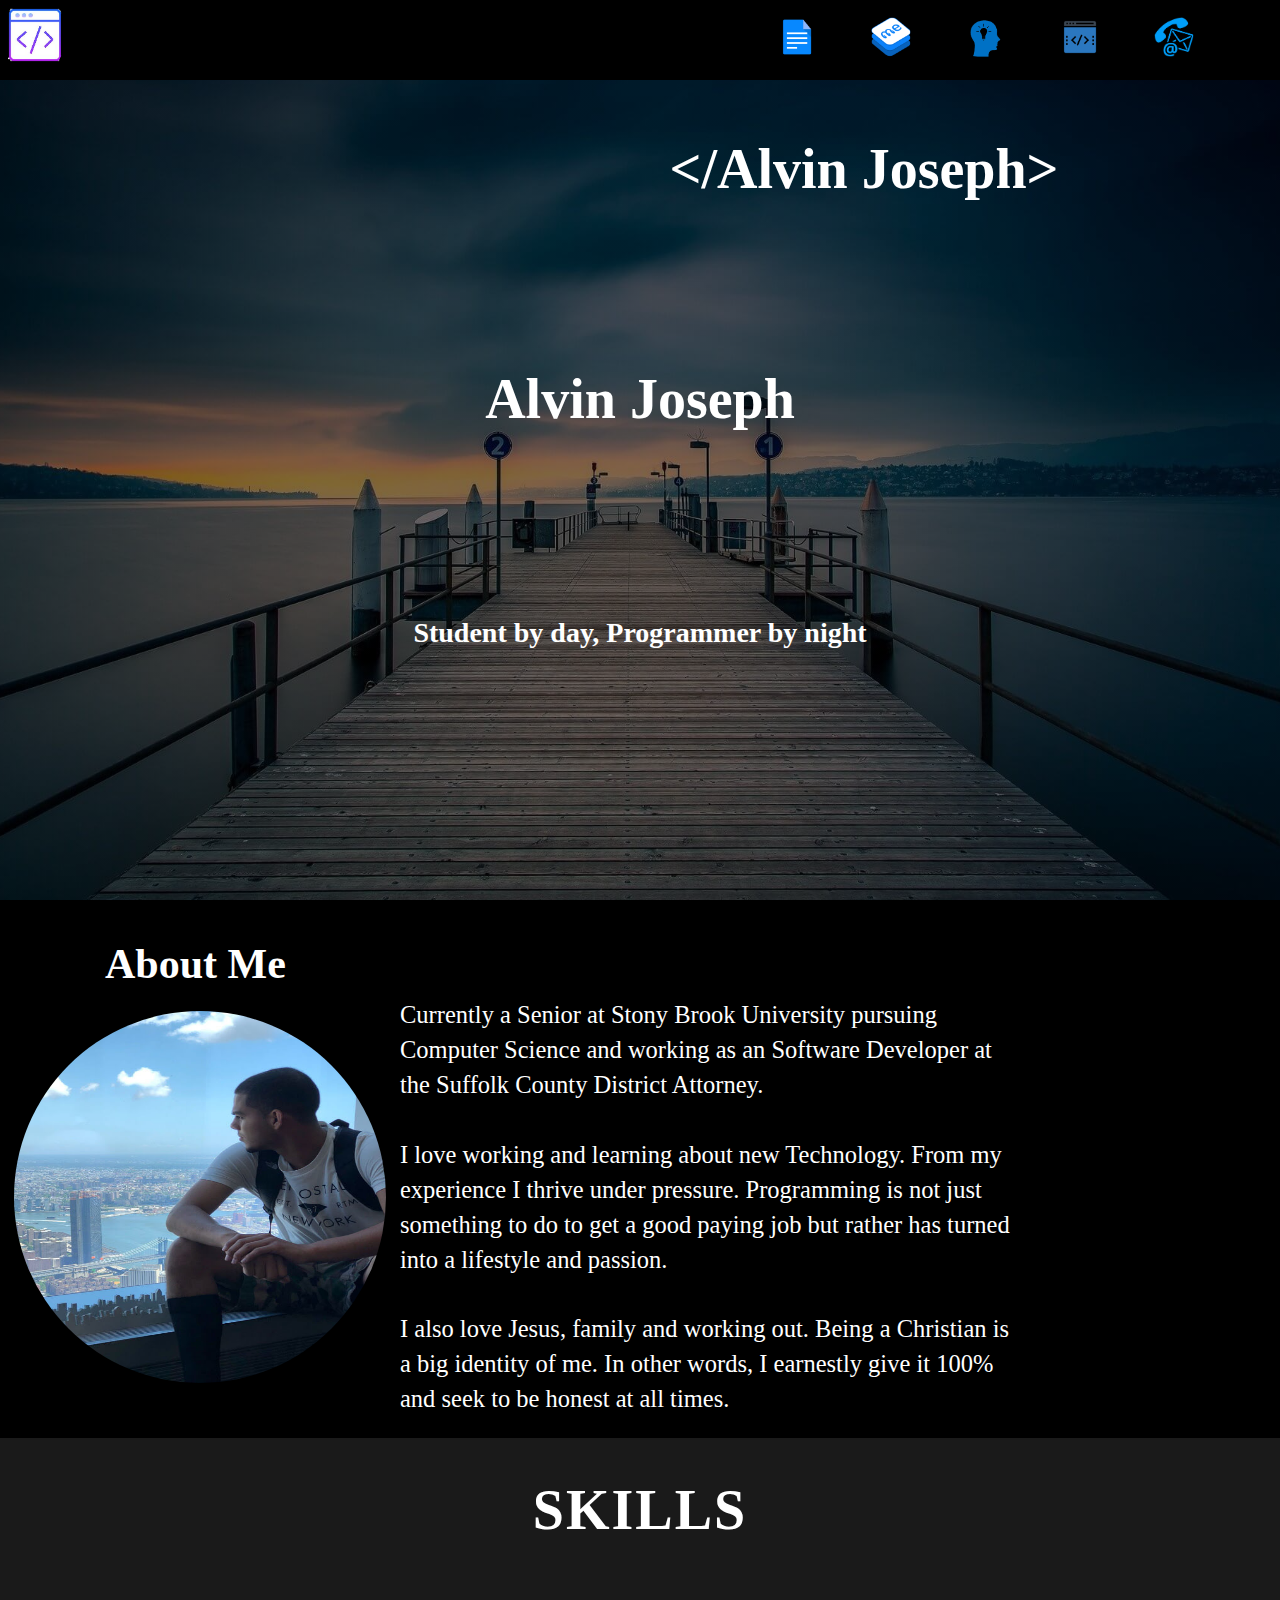
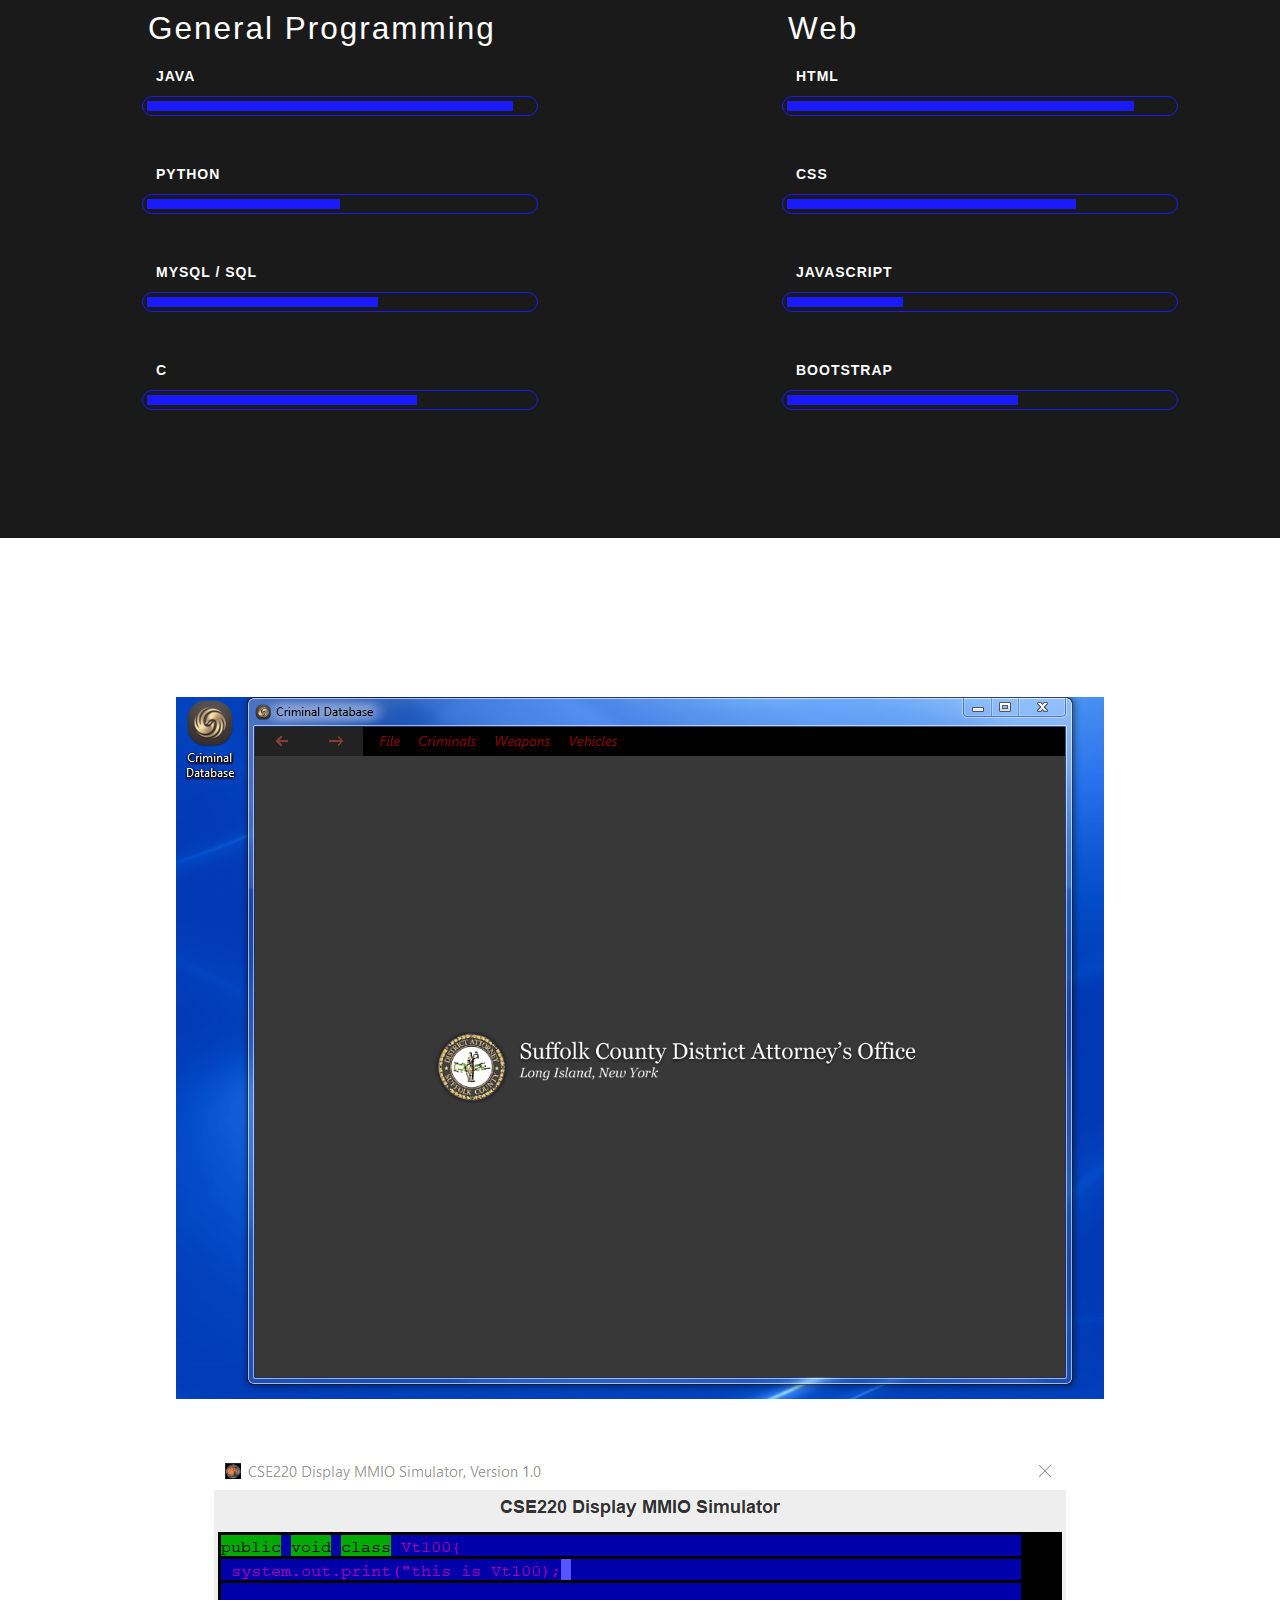
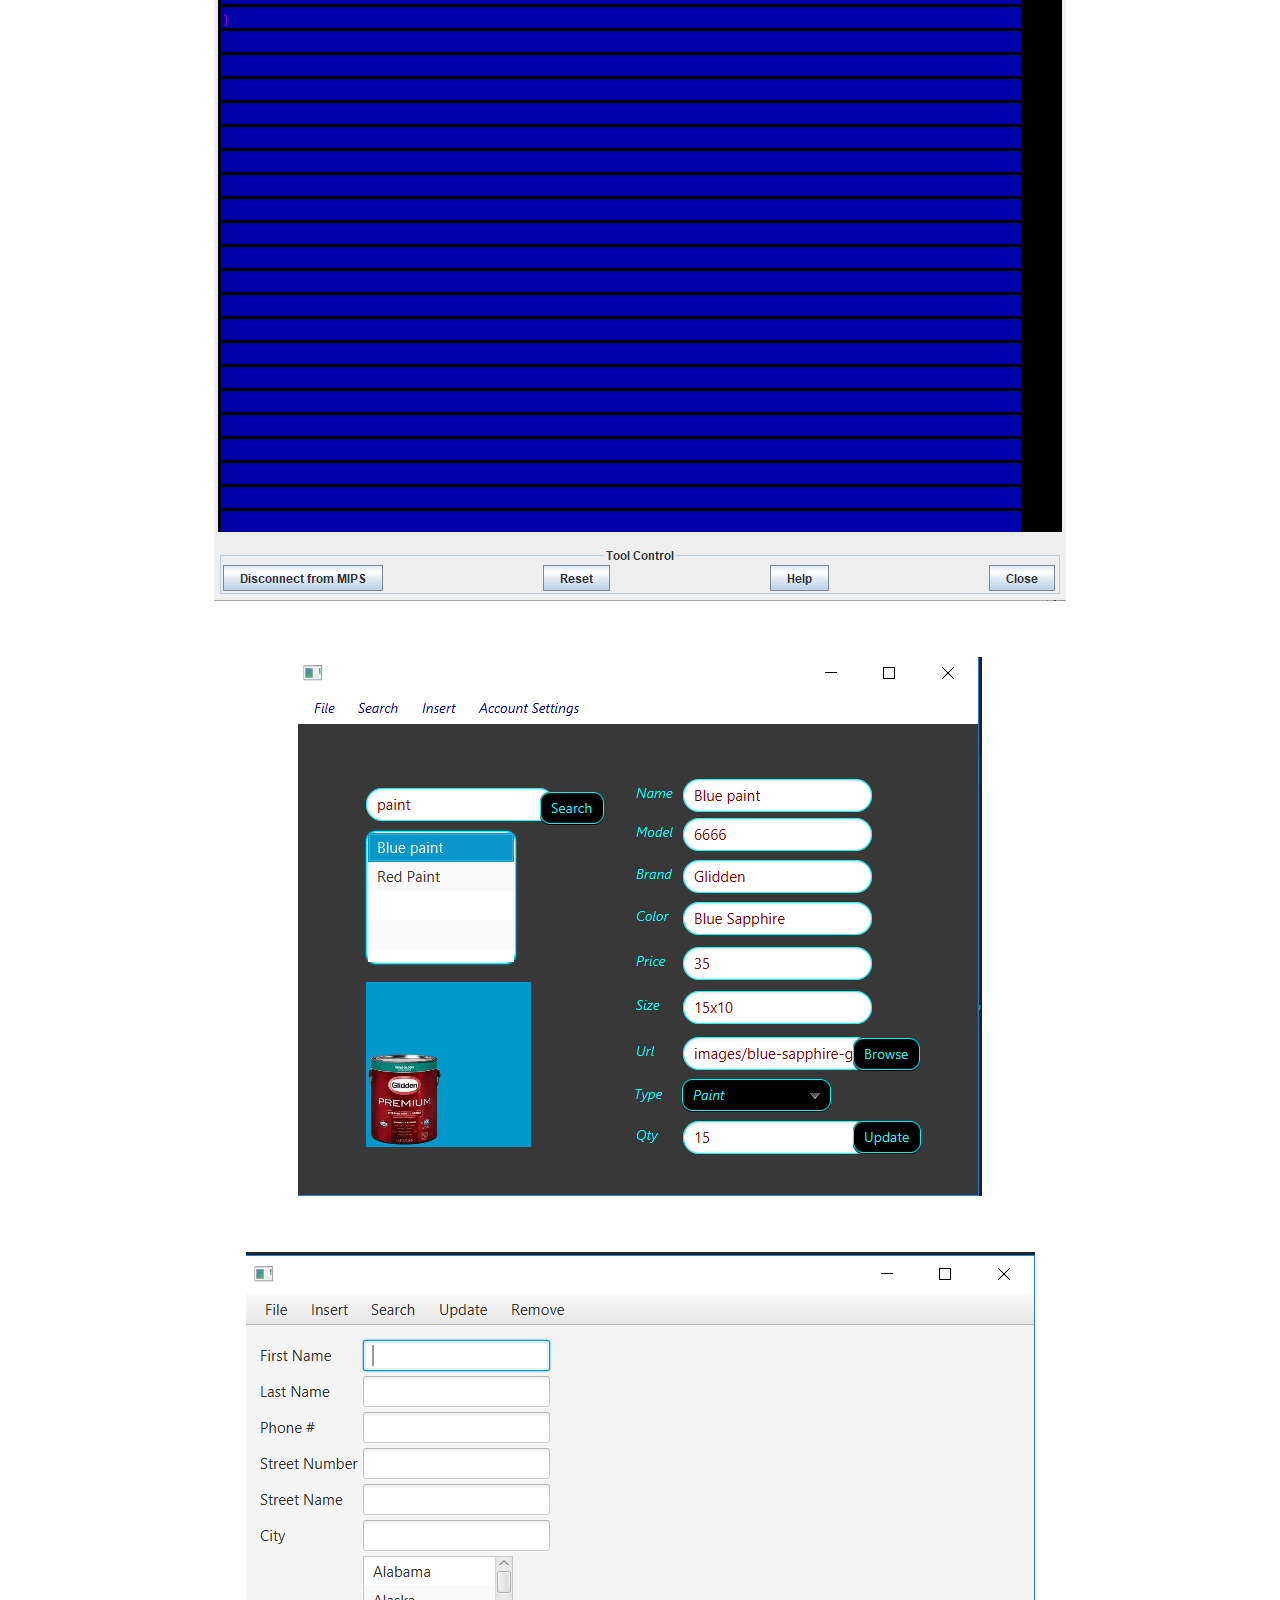
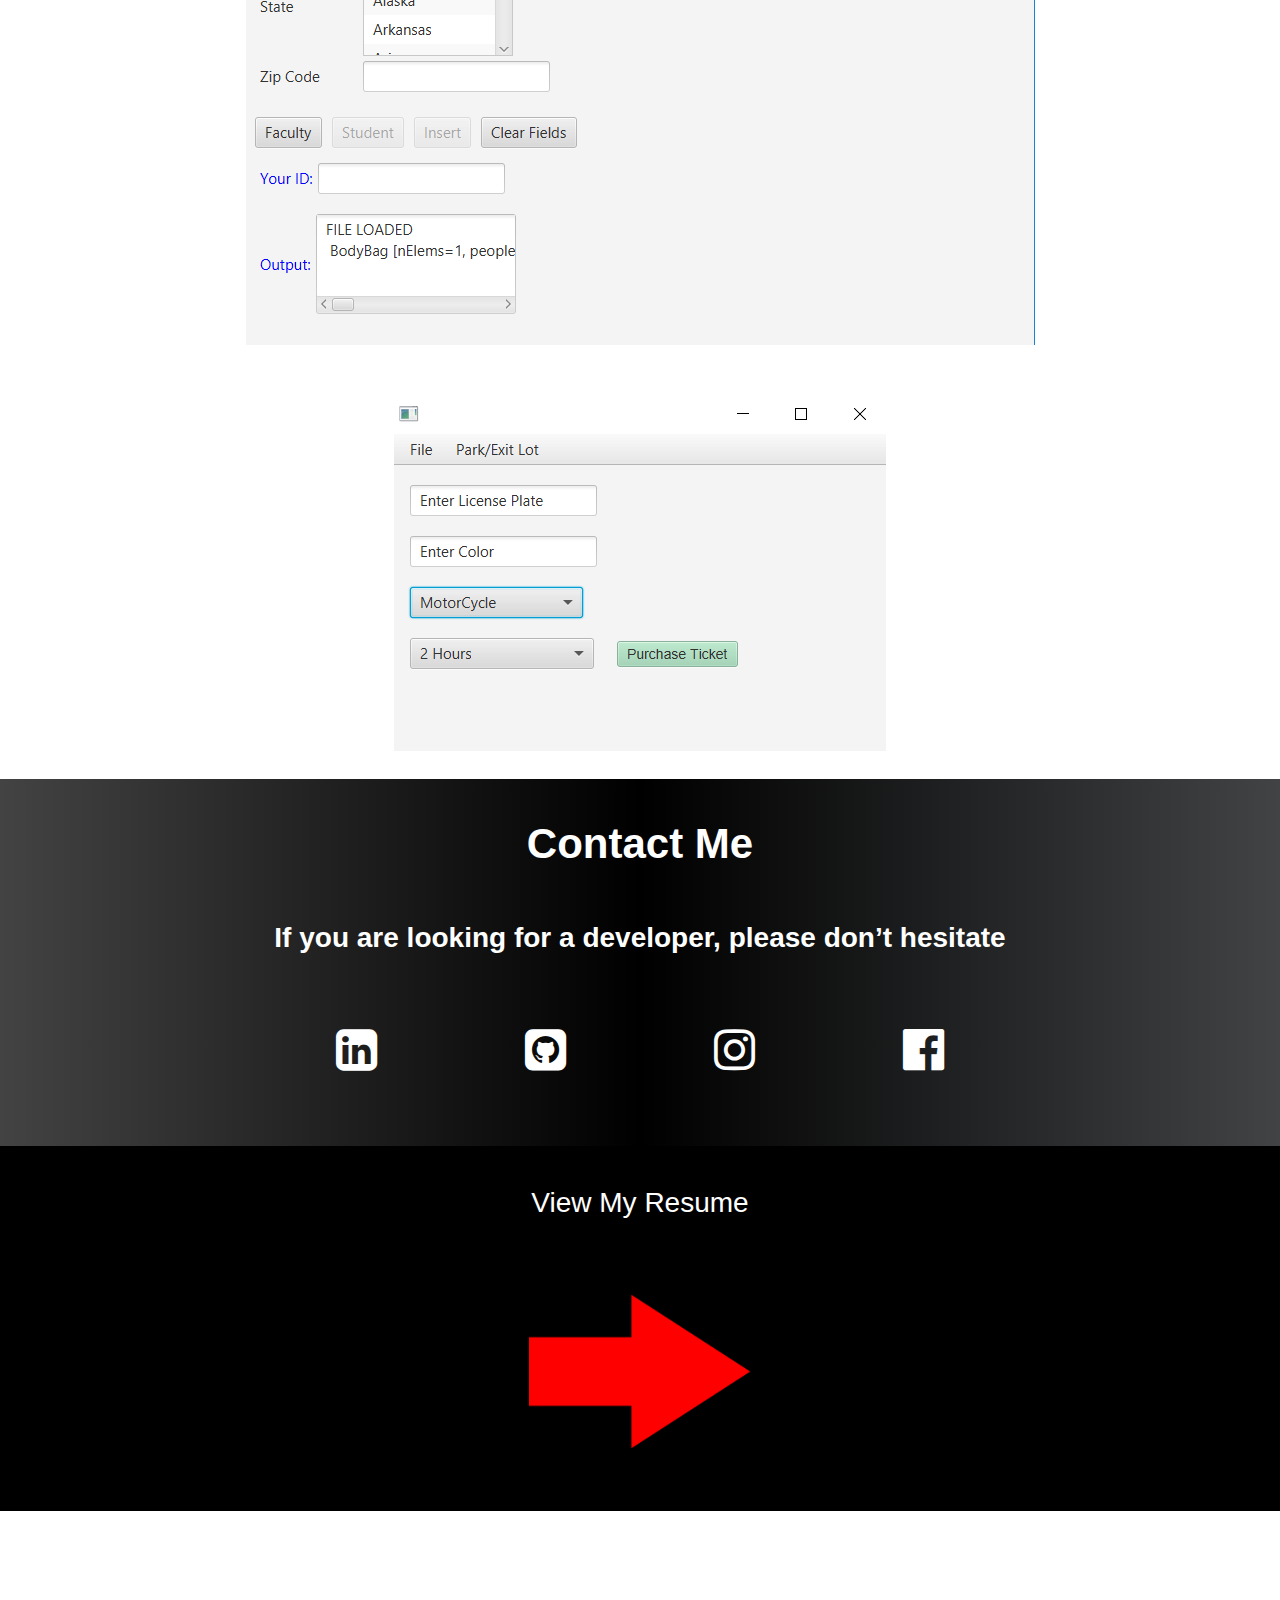
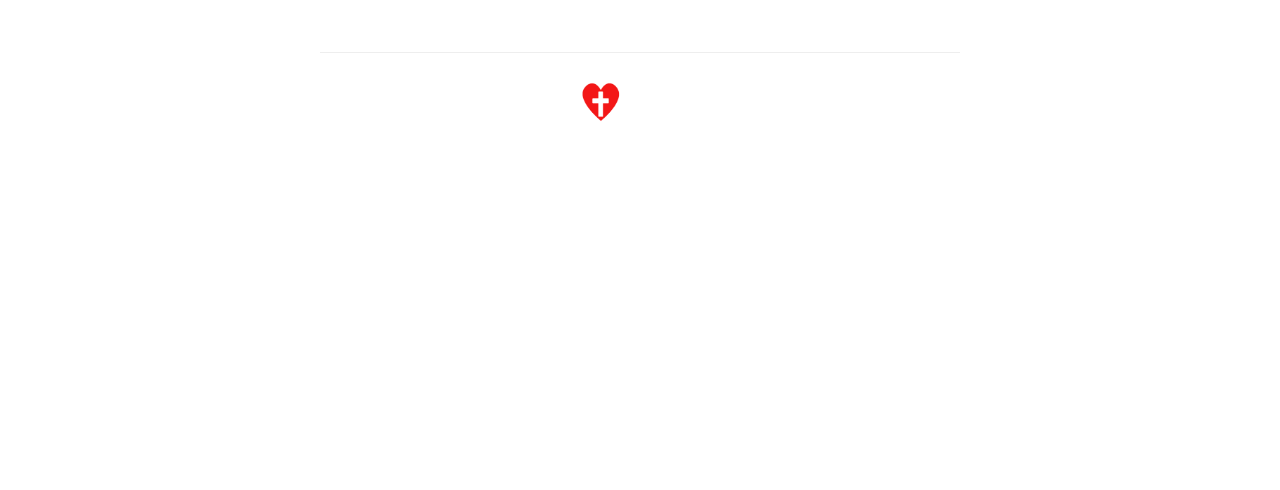
<file: index.html>
<!DOCTYPE html>
<html lang="en">

<head>
	<!-- Global site tag (gtag.js) - Google Analytics -->
	<script async src="https://www.googletagmanager.com/gtag/js?id=UA-122468708-1"></script>
	<script>
		window.dataLayer = window.dataLayer || [];
		function gtag(){dataLayer.push(arguments);}
		gtag('js', new Date());

		gtag('config', 'UA-122468708-1');
	</script>

	<title>Alvin Joseph</title>
	<meta charset="utf-8">
	<meta name="viewport" content="width=device-width, initial-scale=1.0, maximum-scale=1.0, user-scalable=no" />
	<meta content="Alvin Joseph is a software developer located in Long Island, New York and currently studying Computer Science at Stony Brook University. " name="description">
	<meta name="keywords" content="Alvin Joseph, Alvin,Joseph, Stony Brook Computer Science, developer long island,
	Software developer long island,Long island freelancer" >

	<link rel="stylesheet"
	href="https://cdnjs.cloudflare.com/ajax/libs/animate.css/3.5.2/animate.min.css">
	<link rel="stylesheet" type="text/css" href="./Styling/mystyle.css">
	<link rel="stylesheet" href="https://maxcdn.bootstrapcdn.com/bootstrap/3.3.7/css/bootstrap.min.css">
	<link href='https://fonts.googleapis.com/css?family=Raleway:600' rel='stylesheet' type='text/css'>
	<script src="https://maxcdn.bootstrapcdn.com/bootstrap/3.3.7/js/bootstrap.min.js"></script>
	<link rel="stylesheet" href="https://cdnjs.cloudflare.com/ajax/libs/font-awesome/4.7.0/css/font-awesome.min.css">
	<link rel="stylesheet" href="https://maxcdn.bootstrapcdn.com/bootstrap/3.3.7/css/bootstrap.min.css">
	<script src="https://ajax.googleapis.com/ajax/libs/jquery/3.3.1/jquery.min.js"></script>
	<meta name="google-site-verification" content="F7S8VXbB_9OcMgoTT0mx1PROKmJaklANliANmVtRgeg" />
	<link rel="stylesheet" type="text/css" href="./Styling/mystyle2.css">
	<link rel="shortcut icon" type="image/x-icon" href="./images/favicon.ico" />



</head>
<script type='text/javascript' data-cfasync='false'>window.purechatApi = { l: [], t: [], on: function () { this.l.push(arguments); } }; (function () { var done = false; var script = document.createElement('script'); script.async = true; script.type = 'text/javascript'; script.src = 'https://app.purechat.com/VisitorWidget/WidgetScript'; document.getElementsByTagName('HEAD').item(0).appendChild(script); script.onreadystatechange = script.onload = function (e) { if (!done && (!this.readyState || this.readyState == 'loaded' || this.readyState == 'complete')) { var w = new PCWidget({c: '12e5cfe5-4e56-44cb-9f93-f513c7128b3d', f: true }); done = true; } }; })();
</script>
<div class="wrap">
	<body>
		<header>
			<nav>

				<div class="toggle">
					<i class="fa fa-bars menu" style="font-size:30px;" aria-hidden="true" ></i>
				</div>
				<img src="./images/sourceCodeIcon.png" alt="sourceCodeIcon">
				<ul class= "iconsFloatRight">
					<li> <a href="Resume.html" target="_blank" class="tip"><img src="./images/resumeIcon.png" alt="Resume"> <span>Resume</span></a></li>
					<li><a href="#About" class="tip"><img src="./images/about-me.png" alt="About me" > <span>About Me</span> </a> </li>
					<li><a href="#Knowledge" class="tip"><img src="./images/background.png" alt="Background" ><span>Background</span></a></li>
					<li><a href="#Projects" class="tip"><img src="./images/project-icon.png" alt="Projects"  ><span>Projects</span></a></li>
					<li><a href="#Contact" class="tip"><img src="./images/contact-icon.png" alt="Contact me" ><span>Contact Me</span></a></li>
				</ul>
			</nav>

		</header>
		<script src="https://code.jquery.com/jquery-3.2.1.js"></script>
		<script>
			$(document).ready(function(){
				$('.menu').click(function(){
					$('ul').toggleClass('active');
					$('.hero h1').toggleClass('disable');
					$('.hero h2').toggleClass('disable');
					$('.iconsFloatRight').toggleClass('iconsFloatRightChange');
				})
			})

		</script>
		<section class="hero" >
			<div class= "hero-inner">
				<h1 class="animated hinge" id="alvin"> &lt;/Alvin Joseph&gt;</h1>
				<h1 class="animated zoomInLeft">Alvin Joseph</h1>

				<h2 class="animated zoomInRight" >Student by day, Programmer by night </h2>

			</div>
		</section>

		<div class = "row">
			<div class="col1">
				<h3 id="About">About Me</h3>
				<img src="./images/about-me-pic.jpg" alt="Avatar">
			</div>
			<div class = "col2" >
				<p>
					Currently a Senior at Stony Brook University pursuing Computer Science
				and working as an Software Developer at the Suffolk County District Attorney.</p>

				<p>	I love working and learning about new Technology. From my experience
					I thrive under pressure. Programming is not just something to do to get
				a good paying job but rather has turned into a lifestyle and passion.</p>

				<p>	I also love Jesus, family and working out. Being a Christian is a big
					identity of me. In other words, I earnestly give it 100% and seek to be honest at all times.
				</p>


			</div>
		</div >
		<div class="wrapper" id="Knowledge">
			<div class="skills2">
				<h3>Skills </h3>
			</div>
			<div class="skills1">
				<h5>Web </h5>
				<div class="skillBox">
					<p>Html</p>
					<div class="skill">
						<div class="skill_level" style="width: 90%;"></div>
					</div>
				</div>
				<div class="skillBox">
					<p>CSS</p>
					<div class="skill">
						<div class="skill_level" style="width: 75%;" ></div>
					</div>
				</div>
				<div class="skillBox">
					<p>JavaScript</p>
					<div class="skill">
						<div class="skill_level" style="width: 30%"></div>
					</div>
				</div>
				<div class="skillBox">
					<p>BootStrap</p>
					<div class="skill">
						<div class="skill_level" style="width: 60%"></div>
					</div>
				</div>
			</div>
			<div class="skills">
				<h5>General Programming </h5>
				<div class="skillBox">
					<p>Java</p>
					<div class="skill">
						<div class="skill_level" style="width: 95%;"></div>
					</div>
				</div>
				<div class="skillBox">
					<p>Python</p>
					<div class="skill">
						<div class="skill_level" style="width: 50%"></div>
					</div>
				</div>
				<div class="skillBox">
					<p>MySQL / SQl</p>
					<div class="skill">
						<div class="skill_level" style="width: 60%"></div>
					</div>
				</div>
				<div class="skillBox">
					<p>C</p>
					<div class="skill">
						<div class="skill_level" style="width: 70%;" ></div>
					</div>
				</div>
			</div>
			<!--
			<div class="skills3">

				<h5>Life In General</h5>
				<div class="skillBox">
					<p>Getting the Ladies</p>
					<div class="skill">
						<div class="skill_level" style="width: 90%;"></div>
					</div>
				</div>
				<div class="skillBox">
					<p>Googling</p>
					<div class="skill">
						<div class="skill_level" style="width: 90%;" ></div>
					</div>
				</div>
				<div class="skillBox">
					<p>Hours of Sleep</p>
					<div class="skill">
						<div class="skill_level" style="width: 2%"></div>
					</div>
				</div>
				<div class="skillBox">
					<p>Kicking my brother's Ass</p>
					<div class="skill">
						<div class="skill_level" style="width: 100%"></div>
					</div>
				</div>
			</div>
		-->
		</div>
		<div class="section3Head" id="Projects">
			<h3>Featured Projects</h3>
		</div>
		<div class="section3" >
			<div class="container">
				<div class="imageBox">
					<img src="./images/criminalDb.PNG" alt="Project1" >
					<div class="textBoxBlue">
						<h3>Criminal Database</h3>
						<p>Application was created for distirct attorneys office to expedite the process of finding criminals. Weapons and vehicles can also be added which then can be associated with the criminals. Software can map criminals so attorneys can retrieve anyone within a desired raidus of an address.</p>
					</div>
				</div>
			</div>
			<div class="container">
				<div class="imageBox">
					<img src="./images/vt100Terminal.PNG" alt="Project2" >
					<div class="textBox">
						<h3>Vt100 Terminal</h3>
						<p>Built with Mips Assembly Lanuage.</p>
					</div>
				</div>
			</div>
			<div class="container">
				<div class="imageBox">
					<img src="./images/habitatproject.PNG" alt="Project3" >
					<div class="textBoxBlue">
						<a href="https://github.com/alvinjoseph48/HabitatForHumanityProject"></a>
						<h3>Habitat For Humanity Store</h3>
						<p>Customers can purchase different items, managers can manage the database by inserting, deleting, and updating prodcuts. </p>
					</div>
				</div>
			</div>
			<div class="container">
				<div class="imageBox">
					<img src="./images/CollegeDB.PNG" alt="Project4" >

					<div class="textBox">
						<h3>College Database</h3>
							<a href="https://github.com/alvinjoseph48/CollegeViewProject"></a>
						<p>Admins can import, export, search, update, remove: students, faculty, courses and textbooks. Students can view their "portal" to see classes needed to Graduate.</p>
					</div>
				</div>
			</div>
			<div class="container">
				<div class="imageBox">
					<img src="./images/parkingLotProject.PNG" alt="Project5">

					<div class="textBoxBlue">
						<a href="https://github.com/alvinjoseph48/ParkingLotGarageProject"></a>
						<h3>Parking Garage</h3>
						<p>Customers can park their vehicle in the provided lot. Software was implemented using the best suitable data structure</p>
					</div>
				</div>
			</div>
		</div>

		<div class="section4" id= "Contact">
			<h3 >Contact Me</h3>
			<h4 >If you are looking for a developer, please don’t hesitate</h4>
			<a href= "https://www.linkedin.com/in/Alvinjoseph48" class="fa fa-linkedin-square" > </a>
			<a href="https://github.com/alvinjoseph48" class="fa fa-github-square" > </a>
			<a href="http://instagram.com/alv.n_j" class="fa fa-instagram"></a>
			<a href="https://www.facebook.com/alvin.joseph.12" class="fa fa-facebook-official" ></a>
		</div>
		<div class="ClickMe">
			<h3 >View My Resume</h3>
			<a href="Resume.html" target="_blank" ><img class="animated infinite shake" src="./images/arrow.ico" alt="Click Me"></a>
		</div>

		<footer class="footer" >
			<h3> &lt;/Alvin Joseph&gt;</h3>
			<hr/>
			<p>Made with <img src="./images/heart.png" alt="love" class="bottom"> by Alvin Joseph<br></p>
			<!--p>The past cannot be changed. The Present is yet in your power - Unknown<br><br> </p>-->
			<p>But those who hope in the LORD will renew their strength.<br>They will soar on wings like eagles;<br> they will run and not grow weary,<br> they will walk and not be faint <br> - Isaiah 40:31 </p>
			<p> <i class="fa fa-copyright" style="font-size:30px"></i> <script>document.write((new Date).getFullYear())</script> Alvin Joseph </p>
		</footer>
<!--
<script >
	document.addEventListener('scroll', function () {
    document.getElementsByTagName('audio')[0].play();
});
</script>-->
<!--<iframe src="./images/NFRememberThis.mp3" id="NF" ></iframe> -->

<!-- <iframe src="./images/WhatIveDone.mp3"></iframe>-->
<!--
<audio id="audioplay" controls  >
	<source src="./images/NFRememberThis.mp3" type="audio/mpeg">
		Your browser does not support the audio element.
</audio>
<script >
	var isChrome = /Chrome/.test(navigator.userAgent) && /Google Inc/.test(navigator.vendor);
	var isSafari = /Safari/.test(navigator.userAgent) && /Apple Computer/.test(navigator.vendor);
	if (isSafari) {
		document.addEventListener('touchstart', function () {
			document.getElementsByTagName('audio')[0].play();
		});
		document.addEventListener('click', function () {
			document.getElementsByTagName('audio')[0].play();
		});
	}
USE THIS TO PLAY AUDIO
-->
<script>
	if(isSafari){
			$(document).ready(function(){
					$(".section3 .container").css("background-attachment", "scroll");
					$(".section3").css("background-attachment", "scroll");
					$(".section3Head").css("background-attachment", "scroll");
					$(".hero").css("background-attachment", "scroll");
					$("footer").css("background-attachment", "scroll");

			})
	}
</script>


</body>
</div>


</html>
</file>
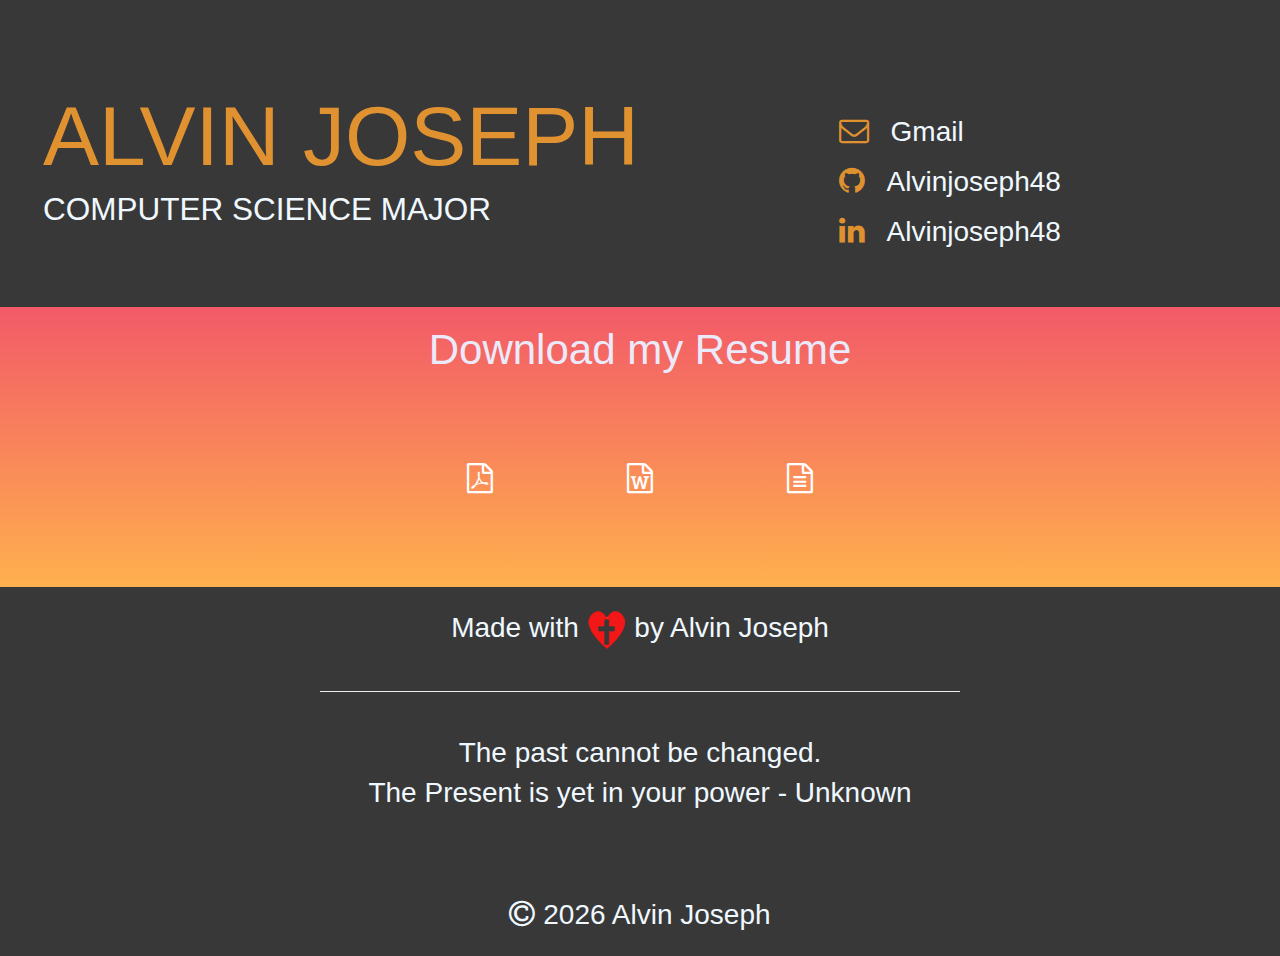
<file: Resume.html>
<!DOCTYPE html>
<html lang="en">
<head>
	<!-- Global site tag (gtag.js) - Google Analytics -->
	<script async src="https://www.googletagmanager.com/gtag/js?id=UA-122468708-1"></script>
	<script>
		window.dataLayer = window.dataLayer || [];
		function gtag(){dataLayer.push(arguments);}
		gtag('js', new Date());

		gtag('config', 'UA-122468708-1');
	</script>

	<title>Alvin Joseph Resume</title>
	<meta charset="utf-8">
	<meta name="viewport" content="width=device-width, initial-scale=1.0">
		<meta name="keywords" content="Alvin Joseph Resume, Alvin Resume,Joseph Resume,Computer Science Resume, developer long island resume, Software developer long island Resume, Long island freelancer" >
		<meta content="Alvin Joseph is a software developer located in Long Island, New York and currently studying Computer Science at Stony Brook University." name="description">
	<link rel="stylesheet" type="text/css" href="./Styling/styleResume.css">
	<link rel="stylesheet" href="https://maxcdn.bootstrapcdn.com/bootstrap/3.3.7/css/bootstrap.min.css">
	<link href='https://fonts.googleapis.com/css?family=Raleway:600' rel='stylesheet' type='text/css'>
	<script src="https://maxcdn.bootstrapcdn.com/bootstrap/3.3.7/js/bootstrap.min.js"></script>
	<link rel="stylesheet" href="https://cdnjs.cloudflare.com/ajax/libs/font-awesome/4.7.0/css/font-awesome.min.css">
	<link rel="stylesheet" href="https://maxcdn.bootstrapcdn.com/bootstrap/3.3.7/css/bootstrap.min.css">
	<script src="https://ajax.googleapis.com/ajax/libs/jquery/3.3.1/jquery.min.js"></script>
	<script src="https://maxcdn.bootstrapcdn.com/bootstrap/3.3.7/js/bootstrap.min.js"></script>
	<link rel="stylesheet" type="text/css" href="./Styling/StyleResume2.css">

	<link rel="shortcut icon" type="image/x-icon" href="./images/favicon.ico" />

</head>
<div class="wrap2">
	<body>
		<div class="row">
			<div class="col-xs-7 col-sm-8 col-lg-8">
				<h1>ALVIN JOSEPH</h1>
				<h4>COMPUTER SCIENCE MAJOR</h4>
			</div>
			<div class="col-xs-3 col-sm-6 col-lg-4">
				<p> <i class="fa fa-envelope-o" style="font-size:30px; color:rgba(255,162,47,.85)"></i> <a href="mailto:alvinjoseph48@gmail.com" >Gmail</a> </p>
				<p> <i class="fa fa-github" style="font-size:30px;color: rgba(255,162,47,.85)"></i> <a href="https://github.com/alvinjoseph48" target="_blank">Alvinjoseph48</a> </p>
				<p> <i class="fa fa-linkedin" style="font-size:30px;color: rgba(255,162,47,.85)"></i> <a href="https://www.linkedin.com/in/Alvinjoseph48" target="_blank">Alvinjoseph48</a> </p>
			</div>
		</div>

		<div class="Resume">
			<h3>Download my Resume</h3>
			<button class="btn pdf1" onclick="location.href='./images/Alvin Resume.pdf'" formtarget="_blank"> <i class="	fa fa-file-pdf-o "  style="font-size:30px;color: white"></i> </button>
			<button class="btn word1" onclick=" location.href='./images/Alvin Resume.docx'" formtarget="_blank"><i class="fa fa-file-word-o" style="font-size:30px;color: white"></i></button>
			<button class="btn text" onclick=" location.href='./images/Alvin Resume.txt'" formtarget="_blank"><i class="fa fa-file-text-o" style="font-size:30px;color: white"></i></button>
		</div>

		<footer class="footer" >
			<p>Made with <img src="./images/heart.png" alt="Heart-icon" class="bottom"> by Alvin Joseph</p>
			<hr/>
			<p>The past cannot be changed.<br>
				The Present is yet in your power - Unknown<br><br> </p>
				<p> <i class="fa fa-copyright" style="font-size:30px"></i> <script>document.write((new Date).getFullYear())</script> Alvin Joseph </p>
			</footer>
		</body>
	</div>
	</html>
</file>
<file: Styling/mystyle.css>
.body{
    margin:0;
    padding:0;
    margin-top:80px;
    padding:30px;
    position:relative;
    overflow-x:hidden
}
html{
    margin:0;
    padding:0;
    overflow-x:hidden
}
.wrap{
    overflow-x:hidden
}
.hero,footer{
    z-index:-1;
    width:100%;
    display:flex;
    justify-content:center;
    align-items:center;
    text-align:center;
    background-image:linear-gradient(rgba(0,0,0,0.5),rgba(0,0,0,0.5)),url("../images/background hd.jpg");
    background-size:cover;
    background-repeat:no-repeat;
    background-attachment:fixed;
    background-position:center center;
    padding:0;
    margin:0
}
.hero{
    height:100vh
}
iframe{
    visibility:hidden;
    position:absolute;
    left:0;
    top:0;
    height:0;
    width:0;
    border:none
}
nav{
    min-width:200px;
    white-space:nowrap
}
audio{
    margin:5em;
    padding:.05em;
    width:0;
    height:0;
    background:transparent;
    display:none
}
.hero h1{
    color:#fff;
    font-family:Comic Sans MS;
    font-size:4em;
    font-weight:700;
    margin-top:0;
    margin-bottom:.25em;
    margin-top:3em;
    width:100%
}
#alvin{
    padding:0;
    margin-left:4em;
    margin-top:2em
}
.hero h2{
    color:#fff;
    font-family:Comic Sans MS;
    font-size:2em;
    font-weight:700;
    margin-bottom:2em;
    width:100%;
    padding:6em;
    position:static
}
header *{
    display:inline
}
header{
    background-color:#000;
    position:absolute;
    top:0;
    left:0;
    right:0;
    height:80px;
    display:flex;
    align-items:center
}
header li a{
    margin:20px
}
header img{
    position:relative;
    height:70px;
    background:#000
}
header ul{
    margin:0;
    padding:0
}
header a img{
    height:40px;
    border-radius:25%;
    background:#000
}
.row{
    background-color:#000;
    margin:0
}
.col1 h3{
    float:left;
    background-color:#000;
    color:#fff;
    font-size:3em;
    font-weight:700;
    font-family:Comic Sans MS;
    padding-top:.5em;
    padding-left:2.5em;
    width:100%
}
.col1{
    background-color:#000;
    font-weight:700;
    width:100%
}
.col1 img{
    float:left;
    border-radius:50%;
    padding:1em;
    width:400px;
    height:400px
}
.col2{
    text-align:left;
    background-color:#000;
    width:80%
}
.col2 p{
    font-family:Comic Sans MS;
    color:#fff;
    font-size:1.75em;
    padding:.5em
}
.iconsFloatRight{
    min-width:200px;
    float:right;
    margin-top:10px;
    padding-top:.5em;
    padding-right:4em;
    margin-bottom:1em;
    background:#000
}
a.tip{
    text-decoration:none;
    background-color:#000
}
a.tip:hover{
    position:relative
}
a.tip span{
    display:none;
    background-color:blue
}
a.tip:hover span{
    border:silver 1px;
    display:inline;
    z-index:100;
    top:20px;
    right:25px;
    margin:10px;
    width:250px;
    position:absolute
}
.iconsFloatRight img{
    padding-right:.75em;
    margin-bottom:1em;
    -webkit-transition:all .5s ease;
    -moz-transition:all .5s ease;
    -o-transition:all .5s ease;
    -ms-transition:all .5s ease;
    transition:all .5s ease
}
.iconsFloatRight img:hover{
    -webkit-transform:rotate(-360deg);
    -moz-transform:rotate(-360deg);
    -o-transform:rotate(-360deg);
    -ms-transform:rotate(-360deg);
    transform:rotate(-360deg);
    -webkit-filter:grayscale(100%)
}
.iconsFloatRight span{
    display:none;
    bottom:0;
    left:0;
    right:0;
    backgroundcolor:#000;
    color:#000;
    background:#333;
    color:#fff
}
.iconsFloatRight span:hover{
    display:block
}
.skills,.skills1{
    padding:0;
    margin:0;
    box-sizing:border-box;
    padding-left:20%
}
.skills{
    padding-left:20%
}
.skills2 h3{
    text-align:center;
    font-family:Comic Sans MS;
    font-size:4em;
    margin:0;
    padding:0;
    color:#fff;
    text-transform:uppercase;
    font-weight:700;
    letter-spacing:2px
}
.wrapper h5{
    font-size:2.25em;
    margin-left:20px;
    padding:0;
    color:#fff;
    letter-spacing:2px
}
.skills{
    grid-column:1 / 2;
    grid-row:2
}
.skills1{
    grid-column:2 / 4;
    grid-row:2
}
.wrapper{
    height:50em;
    display:grid;
    grid-auto-rows:minmax(50px,auto);
    grid-template-columns:repeat(2,2fr);
    grid-gap:0;
    background-color:#1a1a1a;
    padding-top:3em;
    padding-bottom:3em
}
.skills2{
    grid-column:1/4;
    grid-row:1;
    padding-bottom:0;
    margin:0
}
.skills3{
    grid-column:1/4;
    grid-row:3;
    padding-bottom:0;
    padding-left:27%;
    margin:0;
    text-align:center
}
.skillBox{
    box-sizing:border-box;
    width:80%;
    padding-left:1em;
    margin:20px 0;
    margin-bottom:0;
    padding-bottom:2em
}
.skills3 .skillBox{
    width:60%
}
.skills3 h5{
    padding-right:41%
}
.skillBox p{
    color:#fff;
    text-transform:uppercase;
    padding:0;
    padding-left:1em;
    font-weight:700;
    letter-spacing:1px
}
.skill{
    background:#1a1a1a;
    padding:4px;
    box-sizing:border-box;
    border:1px solid #1a1aff;
    border-radius:1em
}
.skill_level{
    background:#1a1aff;
    width:100%;
    height:10px
}
@keyframes zoomInLeft{
    from{
        opacity:0;
        transform:scale3d(0.1,0.1,0.1) translate3d(-1000px,0,0);
        animation-timing-function:cubic-bezier(0.55,0.055,0.675,0.19)
    }
    60%{
        opacity:1;
        transform:scale3d(0.475,0.475,0.475) translate3d(10px,0,0);
        animation-timing-function:cubic-bezier(0.175,0.885,0.32,1)
    }
}
.zoomInLeft{
    -webkit-animation-name:zoomInLeft;
    animation-name:zoomInLeft;
    -webkit-animation-duration:4s;
    animation-duration:4s
}
@keyframes zoomInRight{
    from{
        opacity:0;
        transform:scale3d(0.1,0.1,0.1) translate3d(1000px,0,0);
        animation-timing-function:cubic-bezier(0.55,0.055,0.675,0.19)
    }
    60%{
        opacity:1;
        transform:scale3d(0.475,0.475,0.475) translate3d(-10px,0,0);
        animation-timing-function:cubic-bezier(0.175,0.885,0.32,1)
    }
}
.zoomInRight{
    -webkit-animation-name:zoomInRight;
    animation-name:zoomInRight;
    -webkit-animation-duration:4s;
    animation-duration:4s
}
@keyframes hinge{
    0%{
        transform-origin:top left;
        animation-timing-function:ease-in-out
    }
    20%,60%{
        transform:rotate3d(0,0,1,80deg);
        transform-origin:top left;
        animation-timing-function:ease-in-out
    }
    40%,80%{
        transform:rotate3d(0,0,1,60deg);
        transform-origin:top left;
        animation-timing-function:ease-in-out;
        opacity:1
    }
    to{
        transform:translate3d(0,700px,0);
        opacity:0
    }
}
.hinge{
    -webkit-animation:scaleme 2s forwards;
    animation-duration:2s;
    animation-name:hinge
}
footer h3{
    margin:0;
    padding:30px;
    color:#fff;
    font-size:4em;
    font-weight:700
}
footer p{
    color:#fff;
    font-size:2em;
    font-weight:700;
    padding:1em;
    padding-top:.25em
}
footer p img{
    height:40px;
    width:40px;
    border-radius:25%
}
.section3,.section3Head{
    background-image:linear-gradient(rgba(0,0,0,0.5),rgba(0,0,0,0.5)),url(../images/code-image.png);
    background-size:cover;
    background-repeat:no-repeat;
    background-attachment:fixed;
    background-position:center center
}
.section3{
    width:100%;
    height:100%;
    justify-content:center;
    align-items:center;
    text-align:center;
    padding:0;
    margin:0;
    position:relative;
    display:grid;
    grid-template-columns:repeat(1,2fr);
    grid-gap:0
}
.section3 .container{
    width:100%;
    justify-content:center;
    align-items:center;
    text-align:center;
    background-image:linear-gradient(rgba(0,0,0,0.5),rgba(0,0,0,0.5)),url(../images/code-image.png);
    background-size:cover;
    background-repeat:no-repeat;
    background-attachment:fixed;
    background-position:center center;
    padding:0;
    margin:0;
    position:relative
}
.section3Head h3{
    padding:1em;
    margin:0;
    font-size:3em;
    font-family:Comic Sans MS;
    color:#fff;
    text-align:center
}
.container{
    width:100%;
    height:100%
}
.imageBox{
    position:relative;
    overflow:hidden;
    padding:0;
    width:100%;
    height:100%
}
.textBox,.textBoxBlue{
    position:absolute;
    top:0;
    width:100%;
    height:100%;
    transition:.5s
}
.textBox{
    left:-100%;
    width:100%;
    background:linear-gradient(to right,rgba(255,0,0,.3),rgba(255,0,0,1))
}
.textBoxBlue{
    right:-100%;
    width:100%;
    height:100%;
    background:linear-gradient(rgba(240,61,77,.85),rgba(255,162,47,.85))
}
.textBox h3,.textBoxBlue h3{
    padding:0;
    position:absolute;
    text-transform:uppercase;
    top:15%;
    left:50%;
    transform:translateX(-50%) translateY(-50%);
    color:#000;
    font-family:Comic Sans MS;
    font-size:2em
}
.textBox p,.textBoxBlue p{
    padding:0;
    position:absolute;
    top:50%;
    left:50%;
    transform:translateX(-50%) translateY(-50%);
    color:#fff;
    font-family:arial;
    font-size:1.5em
}
.imageBox:hover .textBox{
    left:0
}
.imageBox:hover .textBoxBlue{
    right:0
}
.imageBox:hover img{
    opacity:.2
}
.imageBox img{
    margin:2em
}
.section4{
    padding:0;
    margin:0;
    text-align:center;
    align-content:center;
    background:linear-gradient(to right,#434343,#000,#414345)
}
.section4 a{
    padding:1.5em;
    font-size:48px;
    color:#fff
}
.section4 h3{
    padding:0;
    margin:0;
    color:#fff;
    padding-top:1em;
    font-size:3em;
    font-weight:700
}
.section4 h4{
    padding:0;
    margin:0;
    color:#fff;
    padding-top:2em;
    font-size:2em;
    font-weight:700
}
.ClickMe{
    background-color:#000;
    text-align:center;
    margin:0;
    padding:1em
}
.ClickMe h3{
    color:#fff;
    font-size:2em;
    padding:1em;
    margin:0
}
.ClickMe img{
    width:20%;
    height:auto;
    background:transparent;
    padding:1em
}
.shake{
    animation-duration:5s
}
@keyframes heartbeat{
    0%{
        transform:scale(.75)
    }
    20%{
        transform:scale(1)
    }
    40%{
        transform:scale(.75)
    }
    60%{
        transform:scale(1)
    }
    80%{
        transform:scale(.75)
    }
    100%{
        transform:scale(.75)
    }
}
.bottom{
    animation-name:heartbeat;
    animation-iteration-count:infinite;
    animation-duration:2s
}
hr{
    display:block;
    height:20px;
    width:50%;
    border:0;
    border-top:1px solid #ccc;
    padding:0
}
.toggle{
    width:4em;
    height:4em;
    padding:1em;
    background:#000;
    text-align:right;
    box-sizing:border-box;
    color:#fff;
    float:right;
    font-size:1em;
    display:none
}
@media screen and (max-width: 600px){
    .hero h1{
        font-size:3em;
        padding:1em
    }
    .col1 img{
        padding:2em
    }
    .col2 p{
        padding:3em;
        padding-bottom:.5em;
        padding-right:.5em
    }
    .section3{
        margin:1px;
        padding:1px
    }
    .section3 .container{
        margin:2em
    }
    .toggle{
        display:block
    }
    ul{
        width:100%;
        display:none
    }
    ul li{
        display:block;
        text-align:center
    }
    .active{
        display:block
    }
    .disable{
        display:none
    }
    .iconsFloatRightChange{
        background:#000;
        opacity:.9
    }
    .section3 img{
        width:20em;
    }
    .textBox h3,.textBoxBlue h3{
        font-size:1.5em;
        top:10%
    }
    .textBox p,.textBoxBlue p{
        font-size:1em
    }
    a.tip:hover span{
        display:none
    }
}
@media screen and (max-width: 900px){
    a.tip:hover span{
        display:none
    }
}
@media screen and (max-width: 370px){
    .col1 img{
        width:300px;
        height:300px;
        margin:1.5em
    }
    .col1 h3{
        padding-left:1.7em
    }
}
</file>
<file: Styling/mystyle2.css>
.row{
    margin:0;
    padding:0
}
audio{
    margin:5em;
    padding:.05em;
    width:0;
    height:0;
    background:0 0;
    display:none
}
@media screen and (max-width:900px){
    .skills1{
        grid-row:3
    }
    .skills,.skills1,.skills3{
        grid-column:1/4;
        padding:1em
    }
    .skills3{
        width:100%;
        text-align:left;
        grid-row:4
    }
    .skills{
        grid-row:2
    }
    .skills3 h5{
        text-align:left
    }
    .skillBox,.skills3 .skillBox{
        width:100%;
        padding:1em
    }
    .wrapper{
        height:100%
    }
}
@media screen and (max-width:600px){
    .section3{
        margin:1px;
        padding:1px
    }
    .section3 .container{
        margin:0
    }
    .section3 img{
        width:20em;
    }

    img.imgIcon {
    width: 4em;
    }
    .active,.toggle,ul li{
        display:block
    }
    ul{
        width:100%;
        display:none
    }
    ul li{
        text-align:center
    }
    .disable{
        opacity:0
    }
    .iconsFloatRightChange{
        background:#000;
        opacity:.9
    }
}
</file>
<file: Styling/styleResume.css>
@keyframes heartbeat{0%,40%,80%,to{transform:scale(.75)}20%,60%{transform:scale(1)}}body{margin:0;position:relative}.wrap2,body{overflow-x:hidden}.row,body,footer,hr,html{padding:0}html{margin:0;overflow-x:hidden}.row{background:#383838;display:flex;margin:0;width:100%}.col-lg-8{padding:5em;margin-left:2em;flex:70%}.col-lg-4{padding-top:6em;flex:40%}.row h1{font-size:6em;color:rgba(255,162,47,.85)}.row h4{font-weight:lighter;font-size:2.25em;color:#f0f8ff}.col-lg-4 p{font-size:2em}.row a{color:#f0f8ff;margin:.5em}.Resume{margin:0;padding-right:0;background:linear-gradient(rgba(240,61,77,.85),rgba(255,162,47,.85));height:20em;width:100%;text-align:center}.Resume h3{font-size:3em;color:#eaeafb;margin:0;padding:20px 20px 1em}button{width:100px;height:70px;border-width:2em;border-color:#000;background:0 0;font-weight:700;cursor:pointer}.pdf1,.text,.word1{border-color:#fff #fff #000;color:#00f;padding:100px;margin:2em;font-size:70px}.pdf1:hover,.text:hover,.word1:hover{background:#383838;color:#fff;border-color:#fff}footer{text-align:center;background:#383838;display:flex;margin:0}footer h3,footer p{margin:0;padding:20px;color:#f0f8ff;font-size:2em}footer p{padding:.75em}hr{display:block;width:50%;border:0}footer img{width:40px;height:40px}.bottom{animation-name:heartbeat;animation-iteration-count:infinite;animation-duration:2s}@media screen and (max-width:600px){.column{width:100%}.row h1{font-size:3em}.row h4{font-size:1.5em}.Resume,footer{text-align:center}.Resume{height:15em;padding:0}.col-lg-4 p{font-size:1em}.row a{color:#f0f8ff;padding-top:6em}footer{padding:2em}.Resume h3{font-size:2em}.pdf1,.text,.word1{margin:.25em;font-size:70px}}@media screen and (max-width:350px){button{width:85px}}
</file>
<file: Styling/StyleResume2.css>
Result
 Source map
 Restructure
 Beautify
.col-xs-7,.row{margin:0}.col-xs-3{padding-top:8em}.container{width:100vh}
</file>
